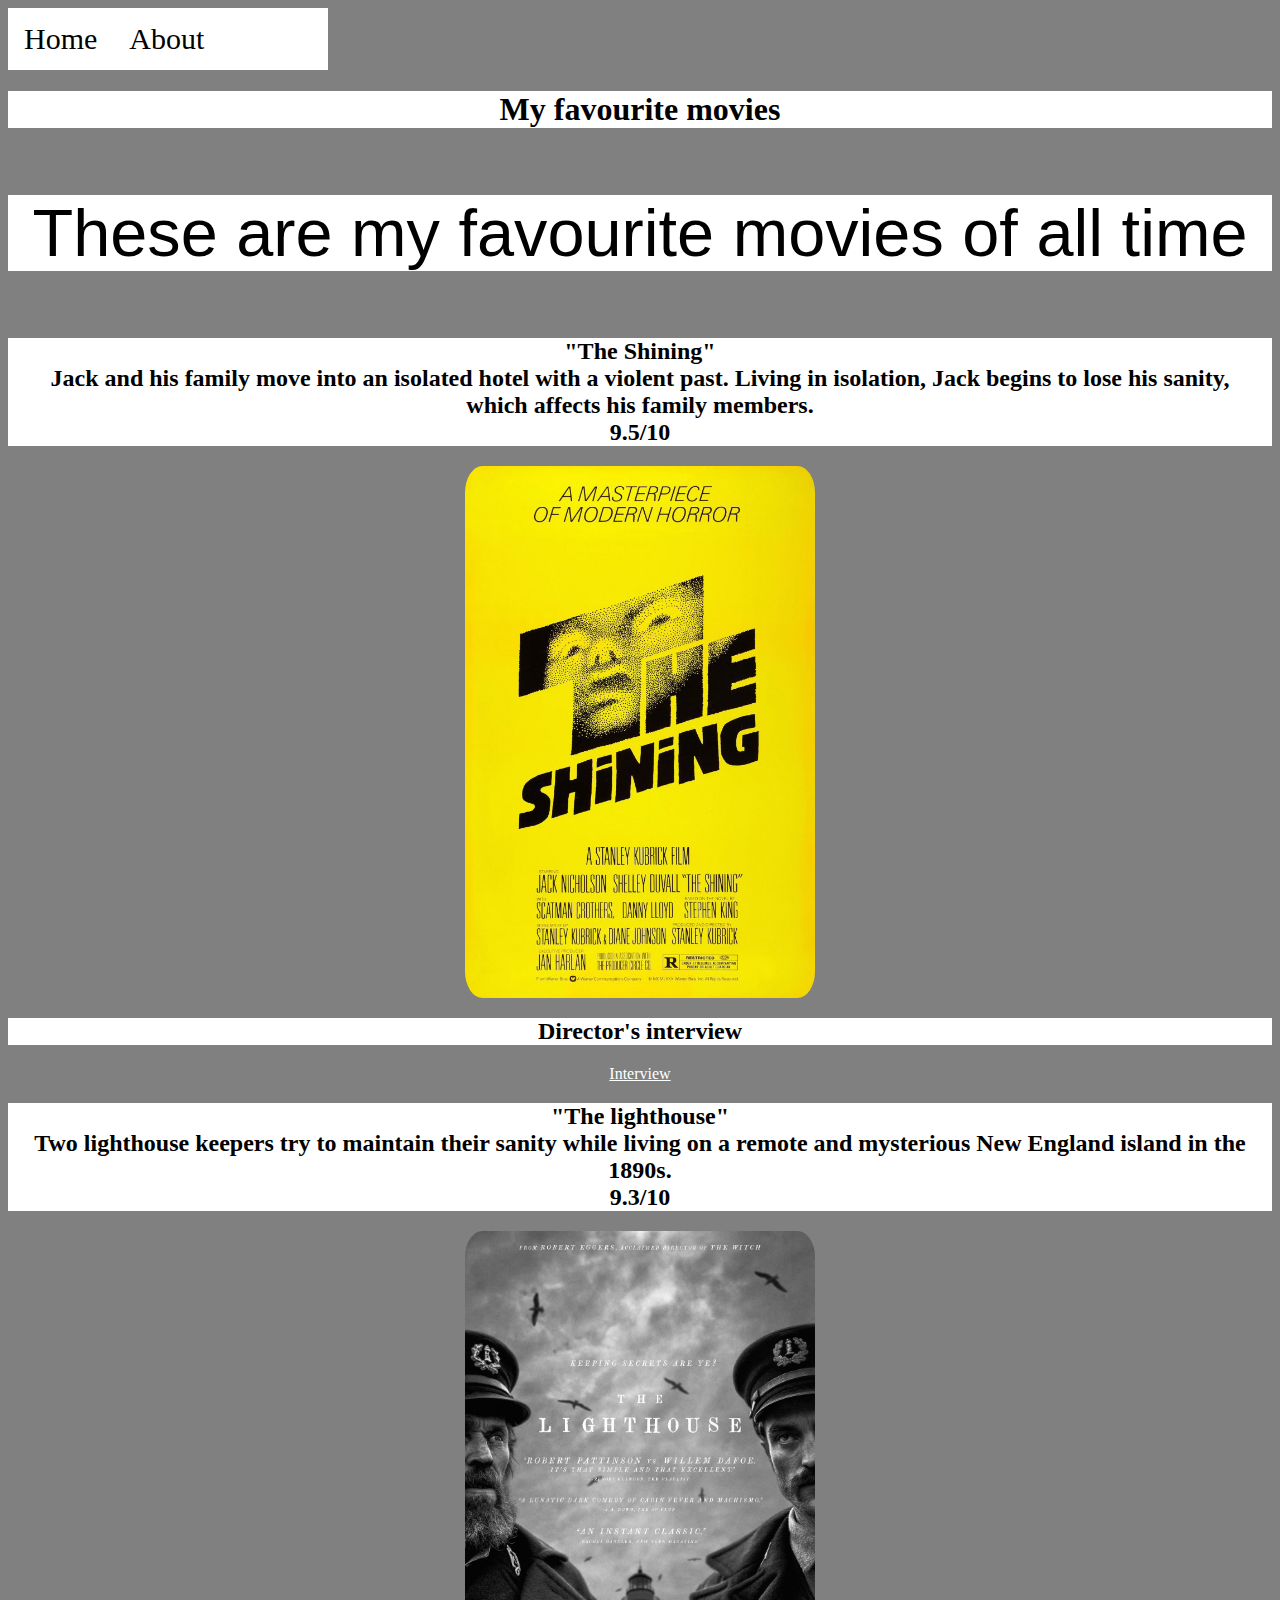
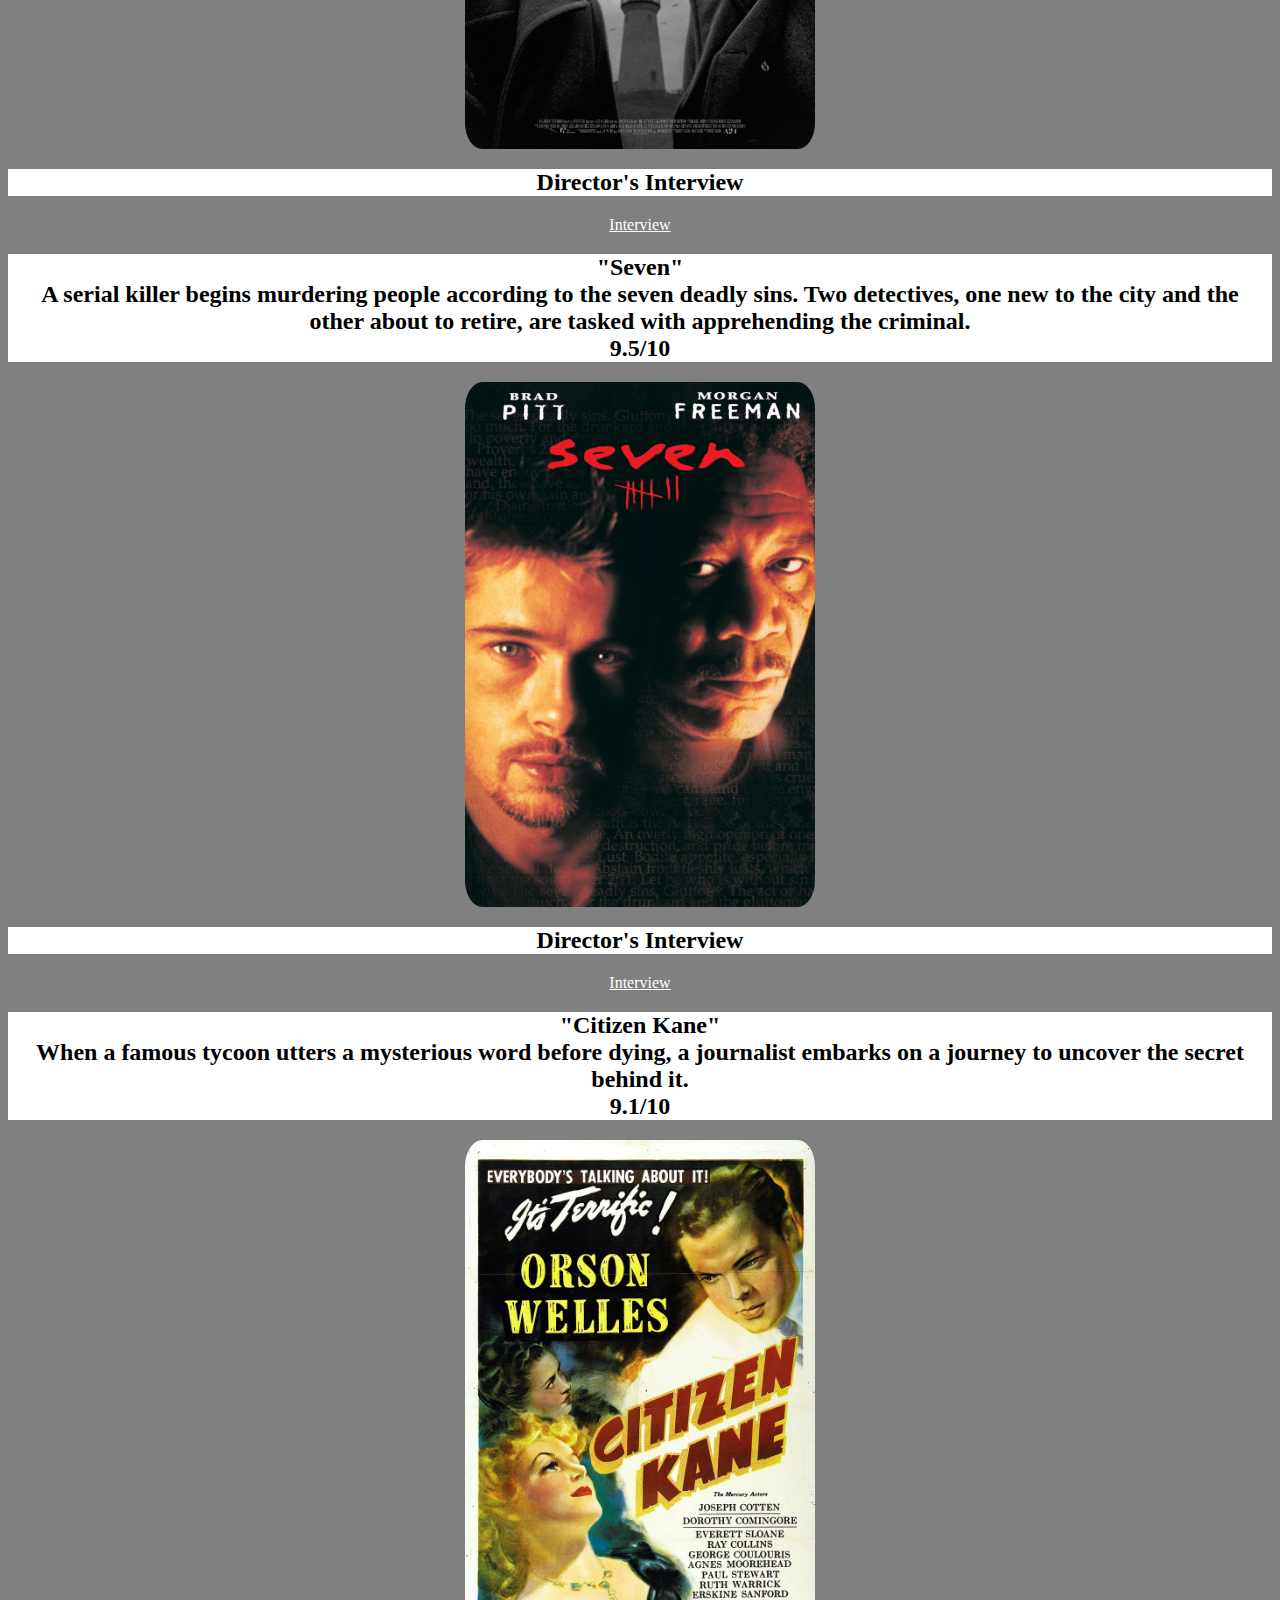
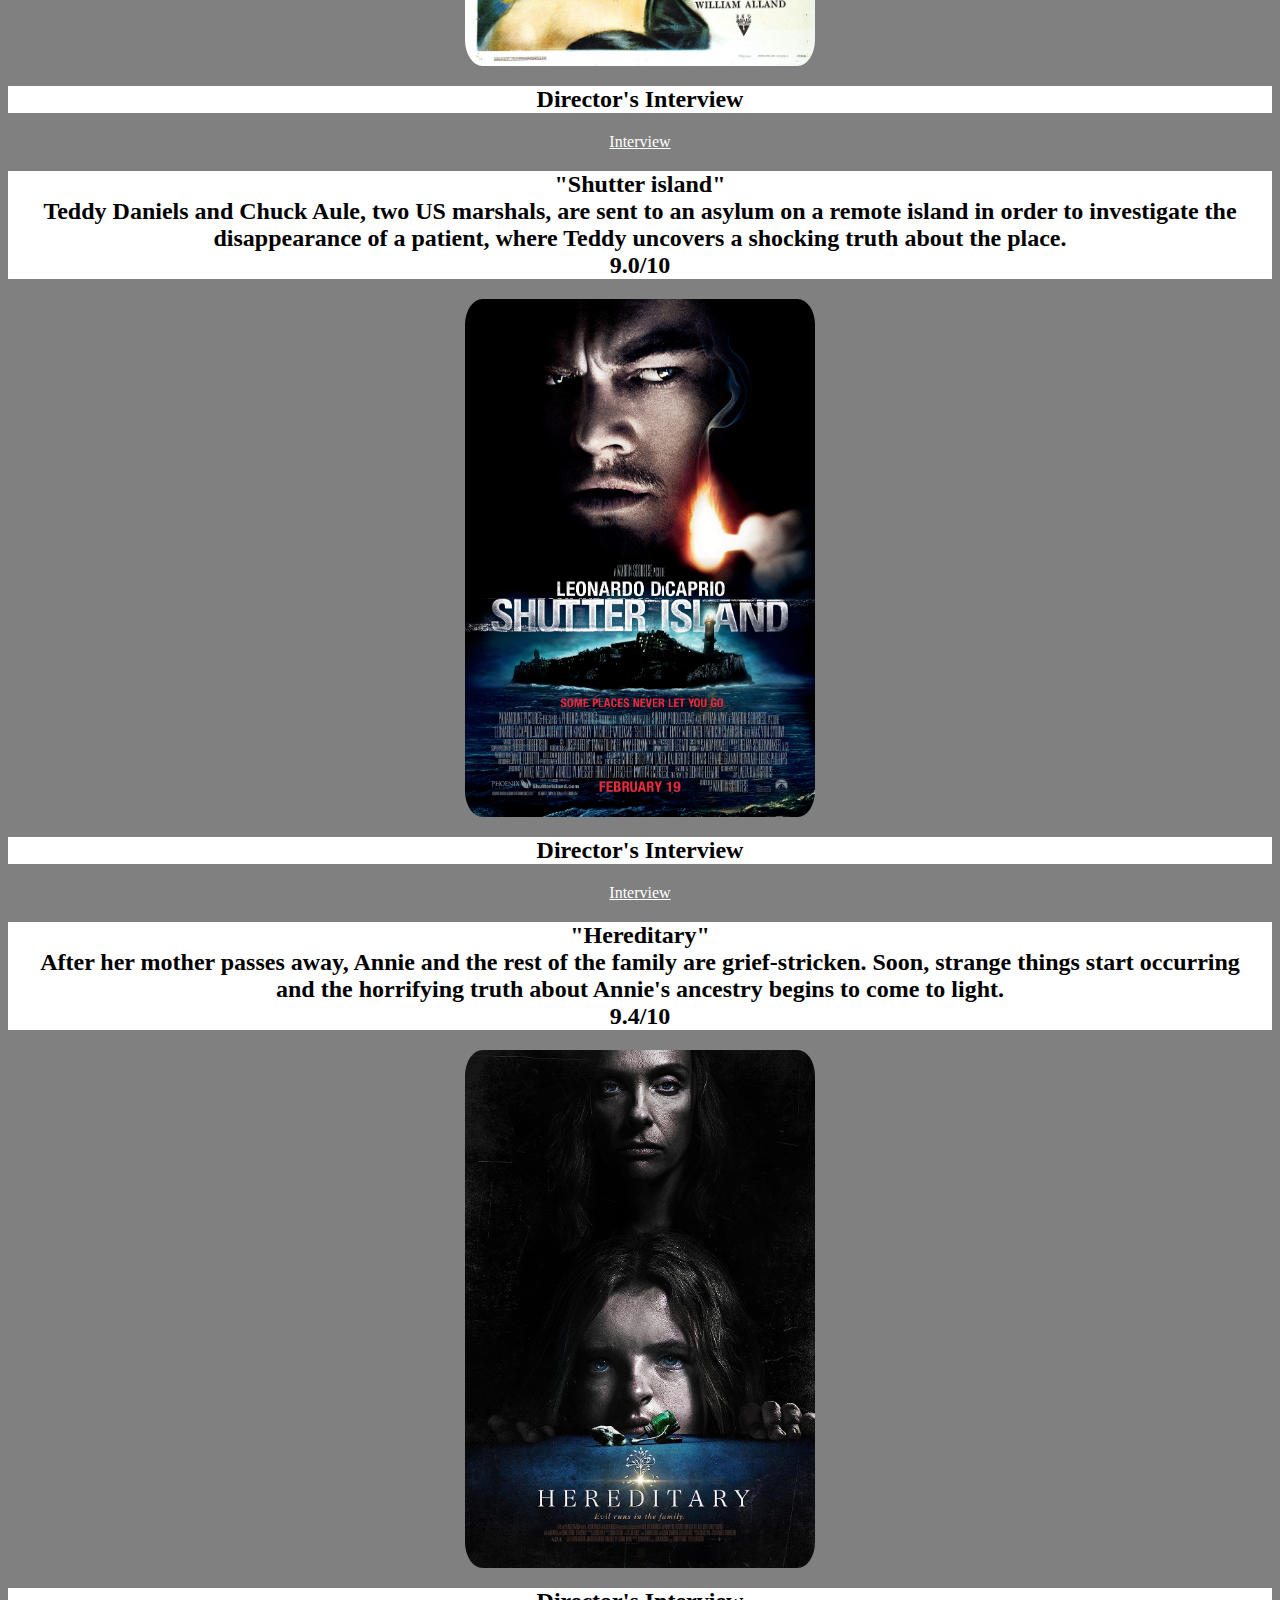
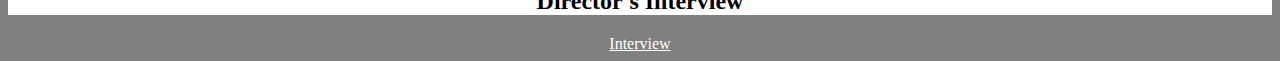
<file: index.html>
<!DOCTYPE html>

<head>
  

<body class="indexCSS">
    <nav class="topnav">
        <a href="index.html">Home</a>
        <a href="about.html">About</a>
    </nav>


    <h1 class="h2"> My favourite movies </h1>


    <div class="h1">
        <p>
            These are my favourite movies of all time

        </p>
    </div>

    <div class="ths">

        <h2> "The Shining"
            <br>
             Jack and his family move into an isolated hotel with a violent past. Living in isolation, Jack begins to lose his sanity, which affects his family members. 
             <br>
             9.5/10
            </h2>
        


    </div>
    <img src="theshining.jpg" width="350">

    <div class="directorinter">
    <h2>Director's interview</h2>
    </div>
        <a  class="interview" href=https://faroutmagazine.co.uk/rare-clip-of-stanley-kubrick-explaining-the-ending-of-the-shining> Interview </a>

    
<div class="thli">
    <h2> "The lighthouse"
        <br>
        Two lighthouse keepers try to maintain their sanity while living on a remote and mysterious New England island in the 1890s.
        <br>
        9.3/10
    </h2>
</div>
    <img src="thelighthouse.jpg" width="350">
    <div class="interview2" >
    
        <h2> Director's Interview
            </div>
    <a  class="linkthli" href=https://www.vox.com/culture/2019/10/15/20914097/robert-eggers-lighthouse-interview-witch > Interview </a>
    </h2>

    


</body>  <link rel="stylesheet" href="style.css">
   
<div class="thli">
    <h2> "Seven"
        <br>
        A serial killer begins murdering people according to the seven deadly sins. Two detectives, one new to the city and the other about to retire, are tasked with apprehending the criminal.
        <br>
        9.5/10
    </h2>
</div>

<img src="seven2.jpg" width="350">

<div class="seveninter">
<h2> Director's Interview
</div>
<a  class="linkthli" href=https://www.hollywoodreporter.com/movies/movie-news/david-fincher-seven-4k-remastering-1235517180/ > Interview </a>
</h2>


<div class="thli">
    <h2> "Citizen Kane"
        <br>
        When a famous tycoon utters a mysterious word before dying, a journalist embarks on a journey to uncover the secret behind it.
        <br>
        9.1/10
    </h2>
</div>

<img src="citizenkane.jpg" width="350">

<div class="seveninter">
<h2> Director's Interview
</div>
<a  class="linkthli" href= https://www.hollywoodreporter.com/movies/movie-news/orson-welles-did-not-think-citizen-kane-was-the-greatest-film-of-all-time-4177040/ > Interview </a>
</h2>


<div class="thli">
    <h2> "Shutter island"
        <br>
        Teddy Daniels and Chuck Aule, two US marshals, are sent to an asylum on a remote island in order to investigate the disappearance of a patient, where Teddy uncovers a shocking truth about the place.
        <br>
        9.0/10
    </h2>
</div>

<img src="shutterisland.jpg" width="350">

<div class="seveninter">
<h2> Director's Interview
</div>
<a  class="linkthli" href= https://www.denofgeek.com/movies/martin-scorsese-sir-ben-kingsley-and-leonardo-dicaprio-on-shutter-island/ > Interview </a>
</h2>



<div class="thli">
    <h2> "Hereditary"
        <br>
        After her mother passes away, Annie and the rest of the family are grief-stricken. Soon, strange things start occurring and the horrifying truth about Annie's ancestry begins to come to light.
        <br>
        9.4/10
    </h2>
</div>

<img src="hereditary.jpg" width="350">

<div class="seveninter">
<h2> Director's Interview
</div>
<a  class="linkthli" href= https://www.vox.com/culture/2018/6/14/17460560/hereditary-director-interview-spoilers > Interview </a>
</h2>
</file>
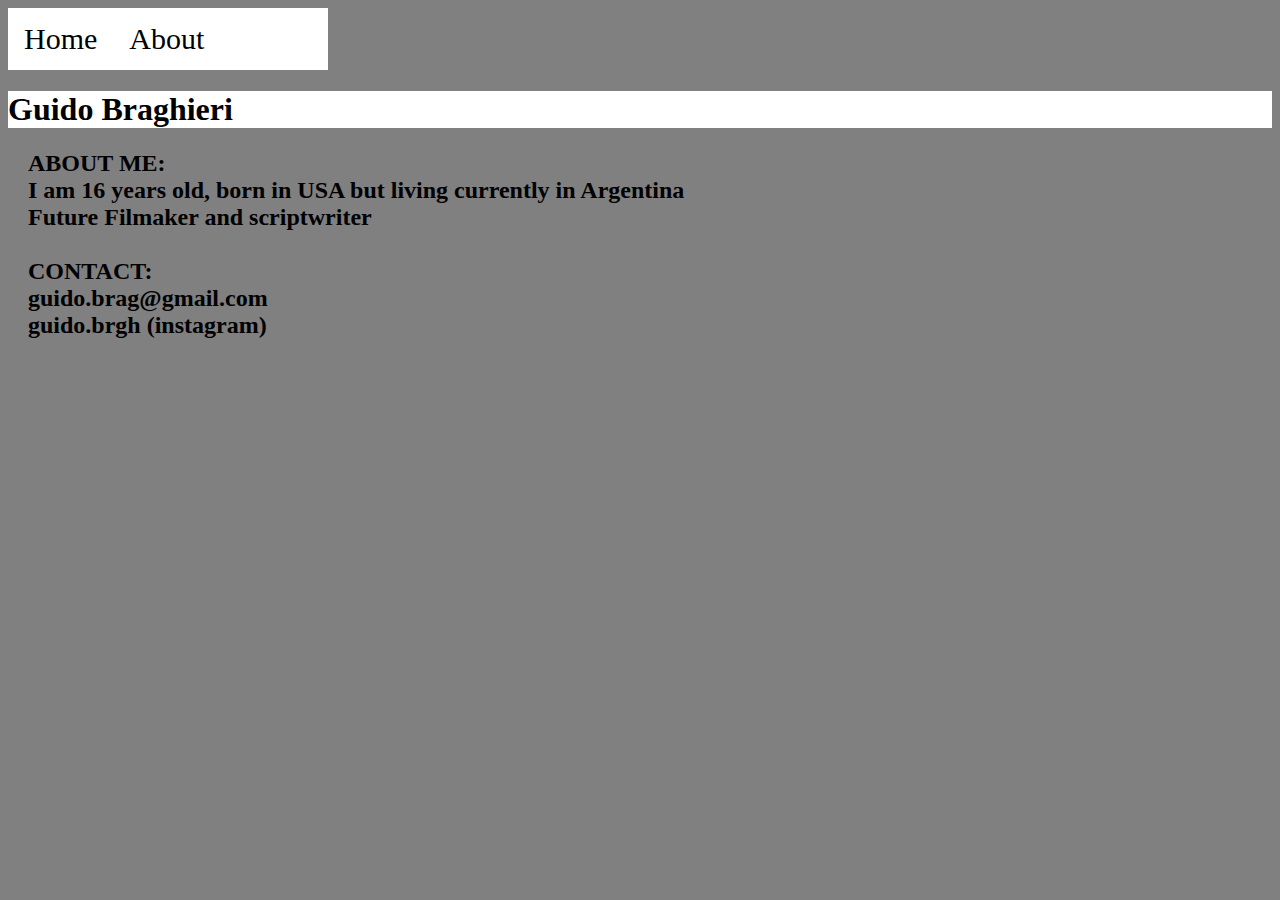
<file: about.html>
<!DOCTYPE html>

<head>
  

<body class="indexCSS">
    <nav class="topnav">
        <a href="index.html">Home</a>
        <a href="about.html">About</a>
    </nav>
<div> 
<h1 class="aboutinfo">
    Guido Braghieri
    

<h2 class="aboutinfo2">
    ABOUT ME:
    <br>
    I am 16 years old, born in USA but living currently in Argentina
    <br>
    Future Filmaker and scriptwriter 
    <br>
    <br>

    CONTACT:
    <br>
    guido.brag@gmail.com
    <br>
    guido.brgh (instagram)
</h1>

</h2>
</div>

  
       


</body>  <link rel="stylesheet" href="style.css">
</file>
<file: style.css>
.indexCSS{
    background-color: grey;
}

img {
    display:block;
    margin-right: auto;
    margin-left: auto;
    border-radius: 5%;
    box-shadow: gray;
}

p {
    font-size: 50pt;
    font-family: fantasy, Tahoma, sans-serif;
    text-align: center;
}

h1 {
    text-align:center;
    font-family: fantasy;
    
}

h2 {
    text-align:center;
    font-family: fantasy;
}

.interview {
    text-align:center;
    display: block;
    color: white
}

h2{
    margin:20px
}
#container{
    margin:auto;
}

.h1{
    background-color: white;
}

.topnav {
    background-color: rgb(255, 255, 255);
    overflow: hidden;
    width: 20em;
}

.topnav a{
    float: left;
    color: black;
    padding: 14px 16px;
    text-decoration: none;
    font-size: 30px;


}

.topnav a:hover{
    background-color:black;
    color: white;
}

.h2{
    background-color: white;
}

.ths{
    background-color: white;
}

.thli {
    background-color: white;
}

.directorinter{
    background-color: white;
}

.aboutinfo{
    color: rgb(0, 0, 0);
    font-family: fantasy;
    text-align: left;
    background-color: white;
}

.interview2{
    background-color:white;
}

.linkthli {
    text-align: center;
    display: block;
    color: white;
}

.seveninter {
    background-color: white;
}

.aboutinfo2 {
    text-align: left;
    font-family: 'Times New Roman', Times, serif;
}
</file>
